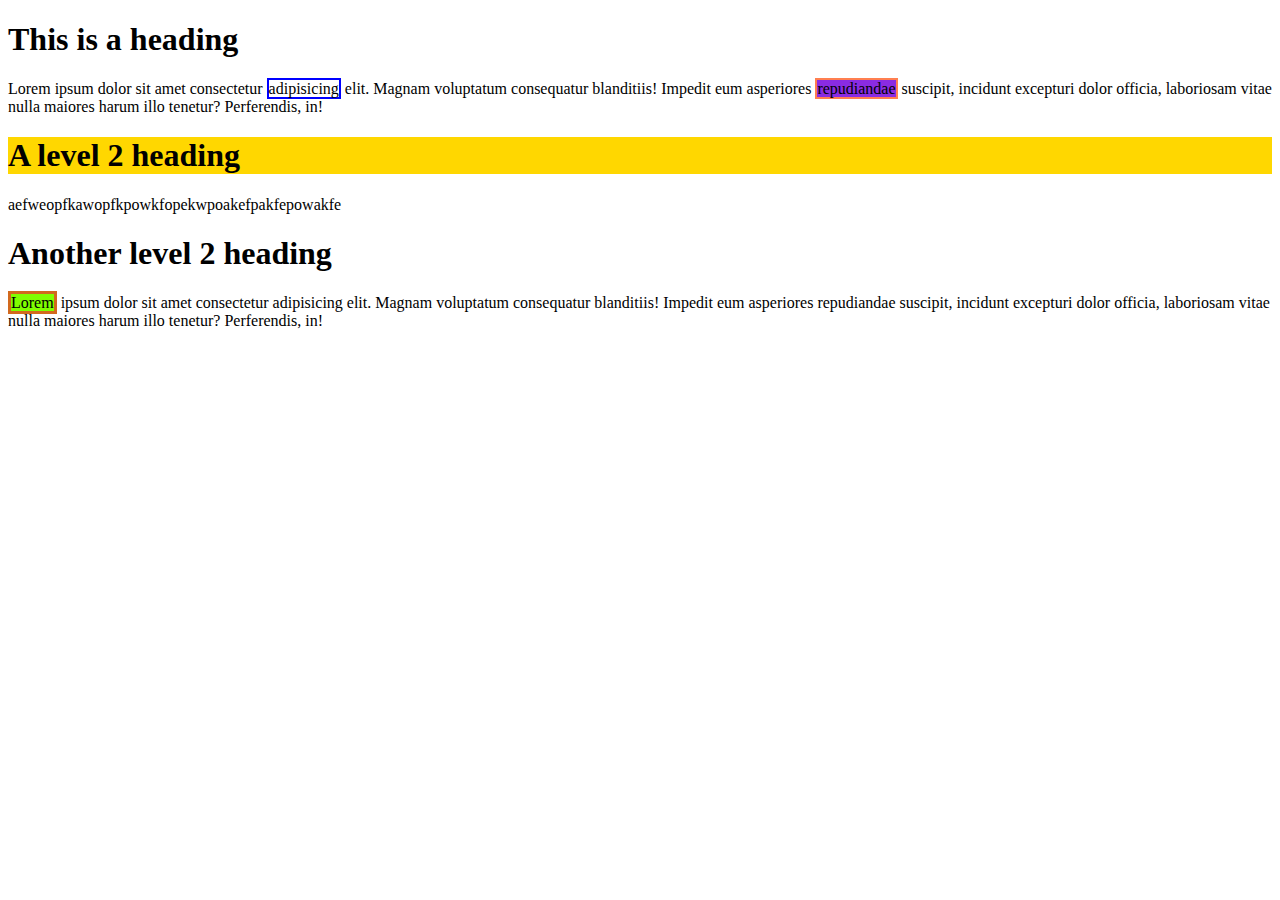
<file: Task1/index.html>
<!DOCTYPE html>
<html>
<head>
    <title>Document</title>
    <link rel="stylesheet" href="./styles.css">
</head>
<body>
    <h1>This is a heading</h1>
    <p>Lorem ipsum dolor sit amet consectetur <span class ="border">adipisicing</span> elit. Magnam voluptatum consequatur blanditiis! Impedit eum asperiores <span class = "border2 box">repudiandae</span> suscipit, incidunt excepturi dolor officia, laboriosam vitae nulla maiores harum illo tenetur? Perferendis, in!</p>
<div class = "box2"><h1>A level 2 heading</h1></div>
<p>aefweopfkawopfkpowkfopekwpoakefpakfepowakfe</p>
<h1>Another level 2 heading</h1>
<p><span class = "border3 box3">Lorem</span> ipsum dolor sit amet consectetur adipisicing elit. Magnam voluptatum consequatur blanditiis! Impedit eum asperiores repudiandae suscipit, incidunt excepturi dolor officia, laboriosam vitae nulla maiores harum illo tenetur? Perferendis, in!</p>
</body>
</html>
</file>
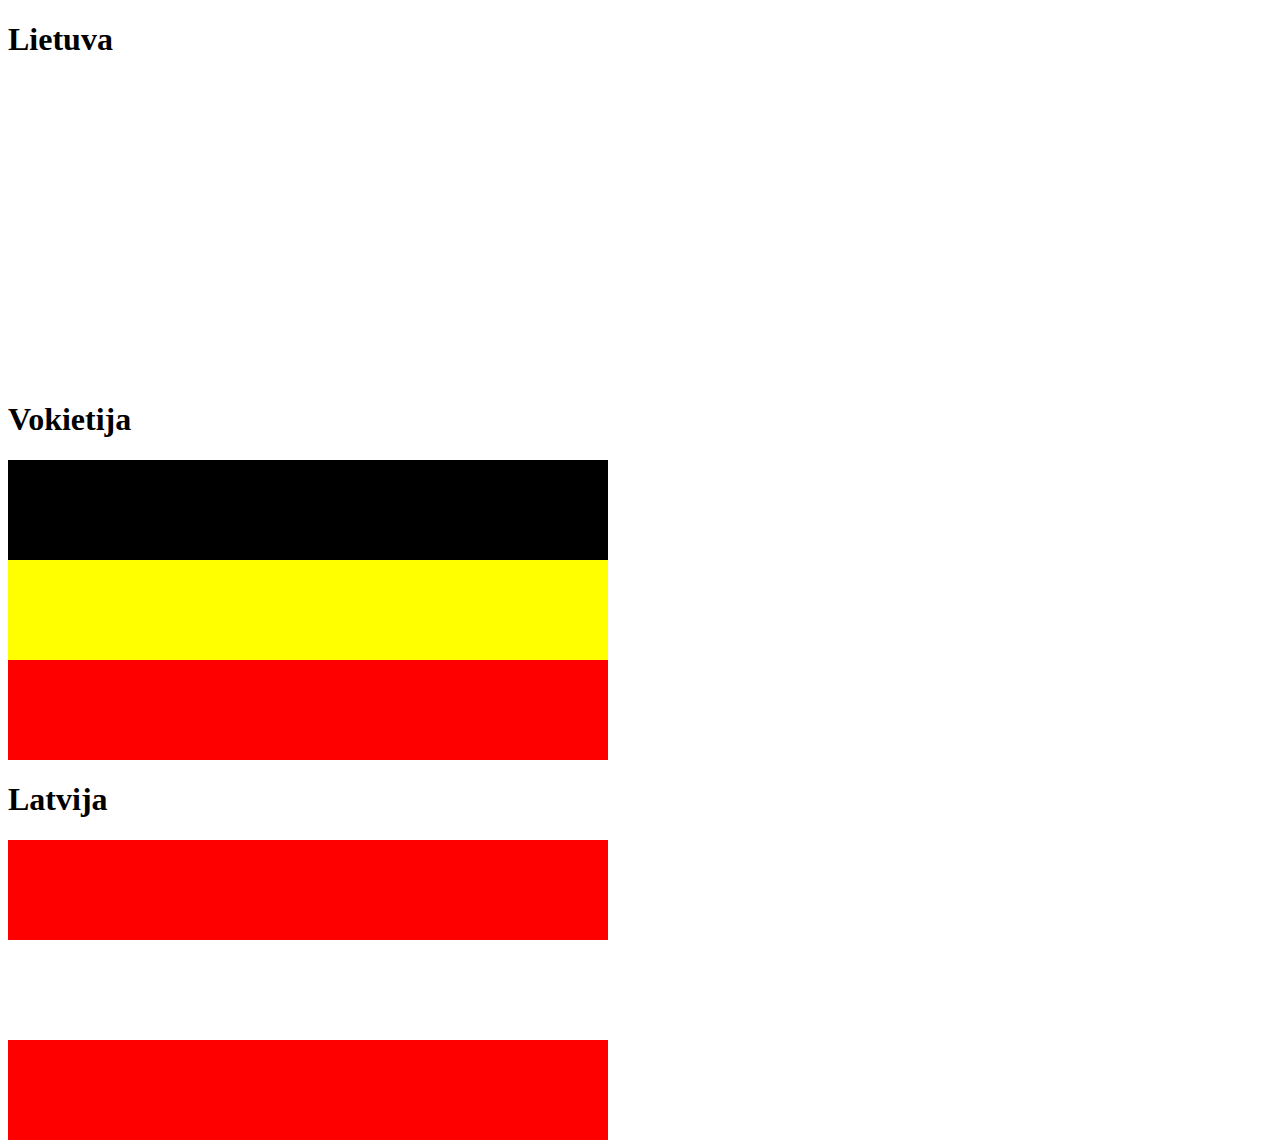
<file: Task2/index.html>
<!DOCTYPE html>
<html>
<head>
    <link rel="stylesheet" href="styles.css">
    <title>Document</title>
</head>
<body>

    <h1>Lietuva</h1>
    <div class = "box">
        <span class = "box1"></span>
        <span class = "box2"></span>
        <span class = "box3"></span>
    </div>

    <h1>Vokietija</h1>
    <div class = "box">
        <div class = "box4"></div>
        <div class = "box5"></div>
        <div class = "box6"></div>
    </div>

    <h1>Latvija</h1>
    <div class = "box">
        <div class = "box7"></div>
        <div class = "box8"></div>
        <div class = "box9"></div>
    </div>

</body>
</html>
</file>
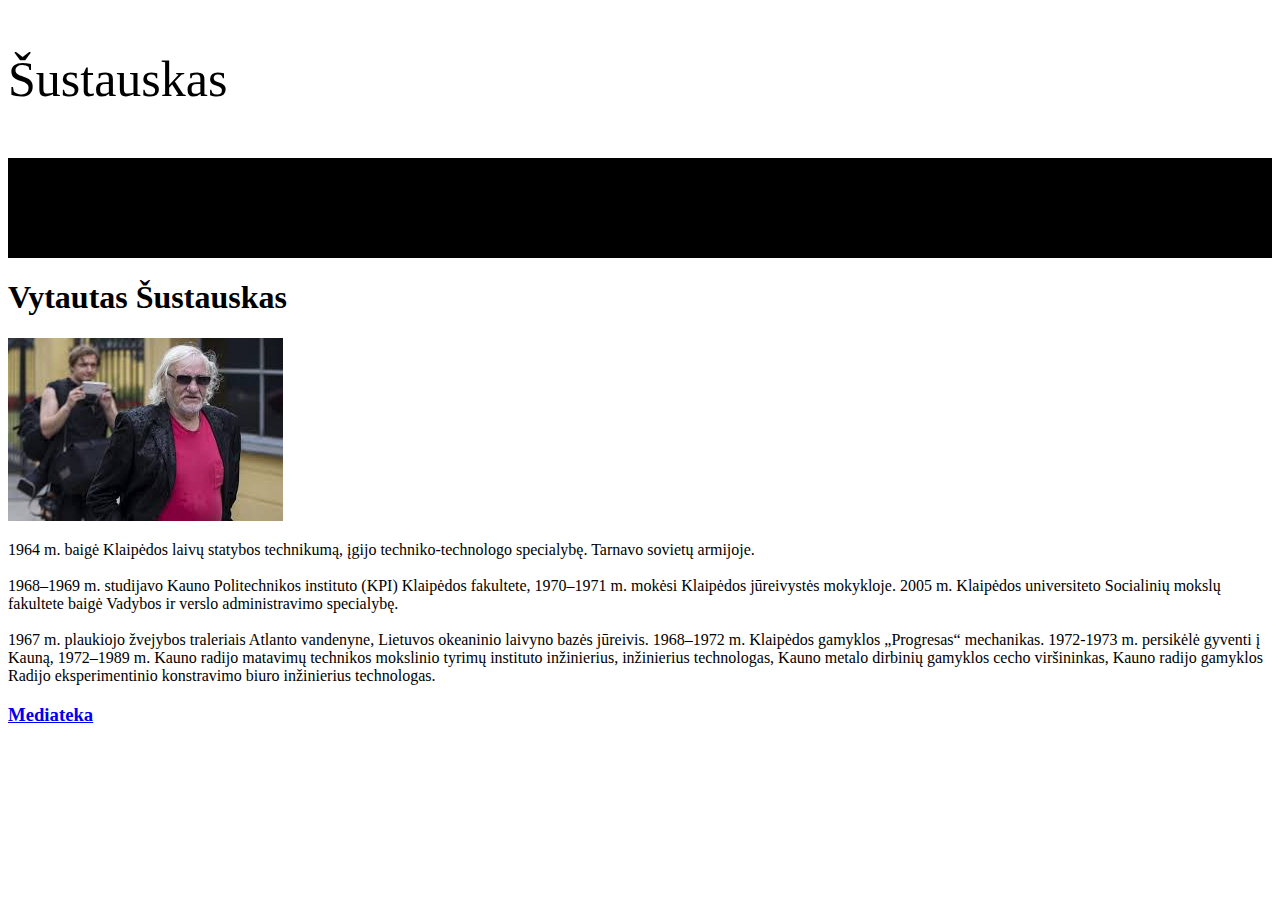
<file: Task3/index.html>
<!DOCTYPE html>
<html>
<head>
    <link rel="stylesheet" href="styles.css">
    <title>Task3</title>
</head>
<body>
    <span class = "box2"><p>Šustauskas</p></span>
    
    <div class="box"></div>
    <h1>Vytautas Šustauskas</h1>
    <img src="download.jpeg">
    <p>
        1964 m. baigė Klaipėdos laivų statybos technikumą, įgijo techniko-technologo specialybę. Tarnavo sovietų armijoje. 
        <br />
        <br />
        1968–1969 m. studijavo Kauno Politechnikos instituto (KPI) Klaipėdos fakultete, 1970–1971 m. mokėsi Klaipėdos jūreivystės mokykloje. 2005 m. Klaipėdos universiteto Socialinių mokslų fakultete baigė Vadybos ir verslo administravimo specialybę.
        <br />
        <br />
        1967 m. plaukiojo žvejybos traleriais Atlanto vandenyne, Lietuvos okeaninio laivyno bazės jūreivis. 1968–1972 m. Klaipėdos gamyklos „Progresas“ mechanikas. 1972-1973 m. persikėlė gyventi į Kauną, 1972–1989 m. Kauno radijo matavimų technikos mokslinio tyrimų instituto inžinierius, inžinierius technologas, Kauno metalo dirbinių gamyklos cecho viršininkas, Kauno radijo gamyklos Radijo eksperimentinio konstravimo biuro inžinierius technologas.
    </p>
   <h3><a href="file:///C:/Users/cheek/Desktop/Programavimas/HTML_CSS/HTML-1/Lecture%201%20-%20HTML%20beginning/Tasks/Task3/mediateka.html">Mediateka</a></h3> 

</body>
</html>
</file>
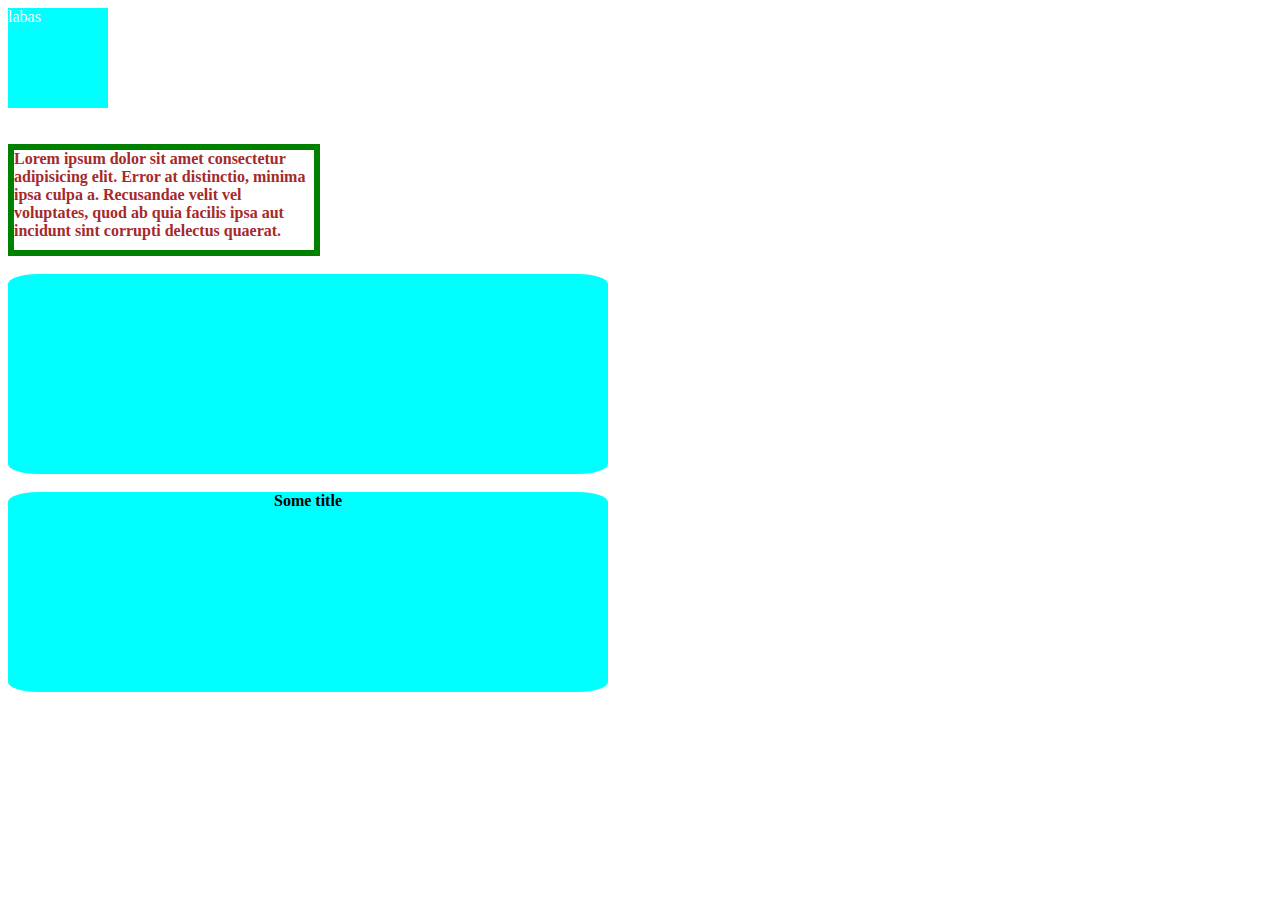
<file: Task4/index.html>
<!DOCTYPE html>
<html>
<head>
   <link rel="stylesheet" href="styles.css">
    <title>Document</title>
</head>
<body>
    <div class="box1">labas</div>
    <br/>
    <br/>
    <div class ="box2 border">Lorem ipsum dolor sit amet consectetur adipisicing elit.
         Error at distinctio, minima ipsa culpa a. Recusandae velit vel voluptates, 
         quod ab quia facilis ipsa aut incidunt sint corrupti delectus quaerat.</div>
    <br/>
    <div class = "box3"></div>
    <br/>
    <div class = "box3">Some title</div>
</body>
</html>
</file>
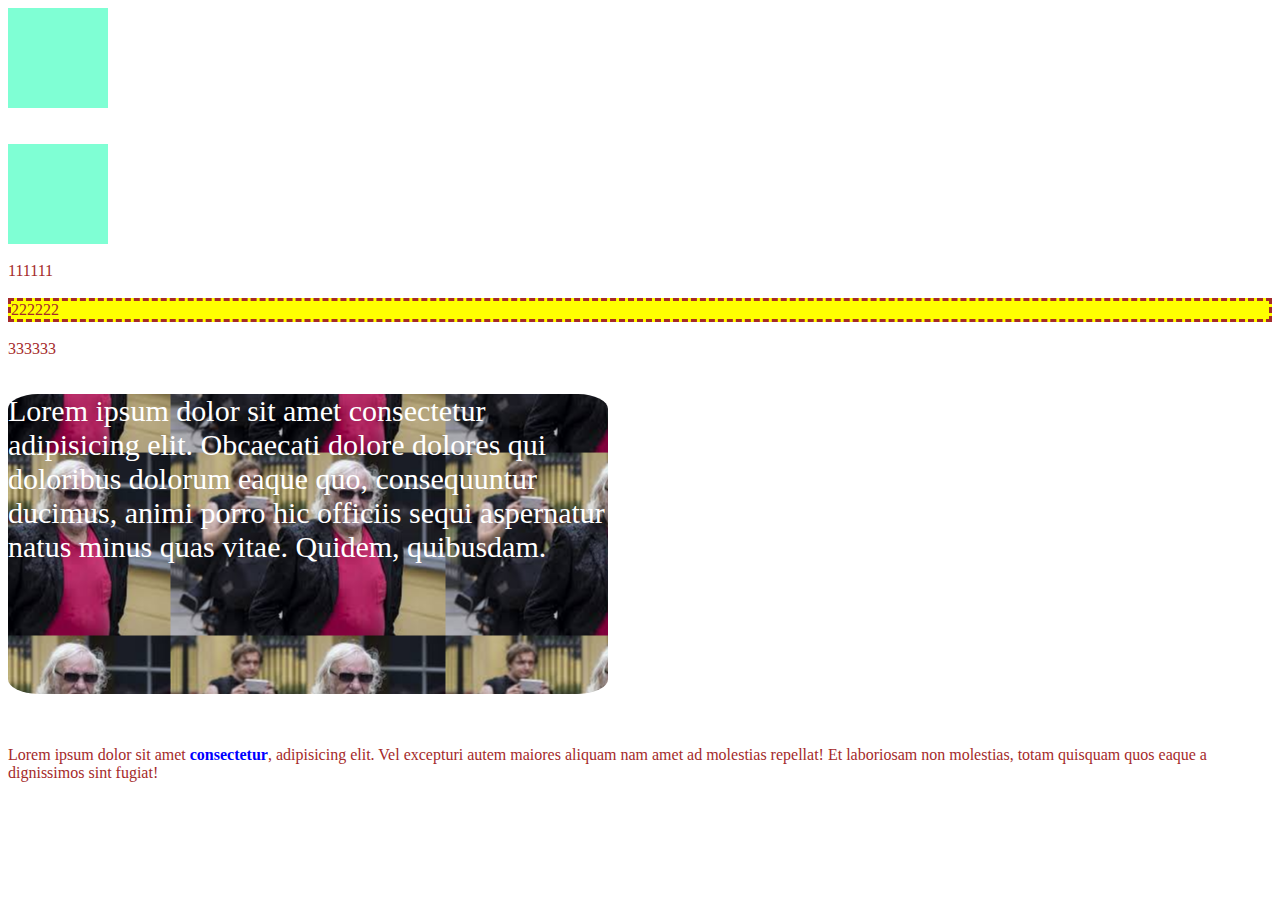
<file: Task5/index.html>
<!DOCTYPE html>
<html>
<head>
    <link rel="stylesheet" href="styles.css">
    <title>Document</title>
</head>
<body>
    <div class = "box1"></div>
    <br/>
    <br/>
    <div class = "box1"></div>
    <br/>
    <div class = "text">111111</div>
    <br/>
    <div class = "text box2 border">222222</div>
    <br/>
    <div class = "text">333333</div>
    <br/>
    <br/>
    <div class = "banner">Lorem ipsum dolor sit amet consectetur adipisicing elit. Obcaecati dolore dolores qui doloribus dolorum eaque quo, consequuntur ducimus, animi porro hic officiis sequi aspernatur natus minus quas vitae. Quidem, quibusdam.</div>
    <br/>
    <br/>
    <div class = "text"><p>Lorem ipsum dolor sit amet <span class="text2">consectetur</span>, adipisicing elit. Vel excepturi autem maiores aliquam nam amet ad molestias repellat! Et laboriosam non molestias, totam quisquam quos eaque a dignissimos sint fugiat!
    </p></div>
</body>
</html>
</file>
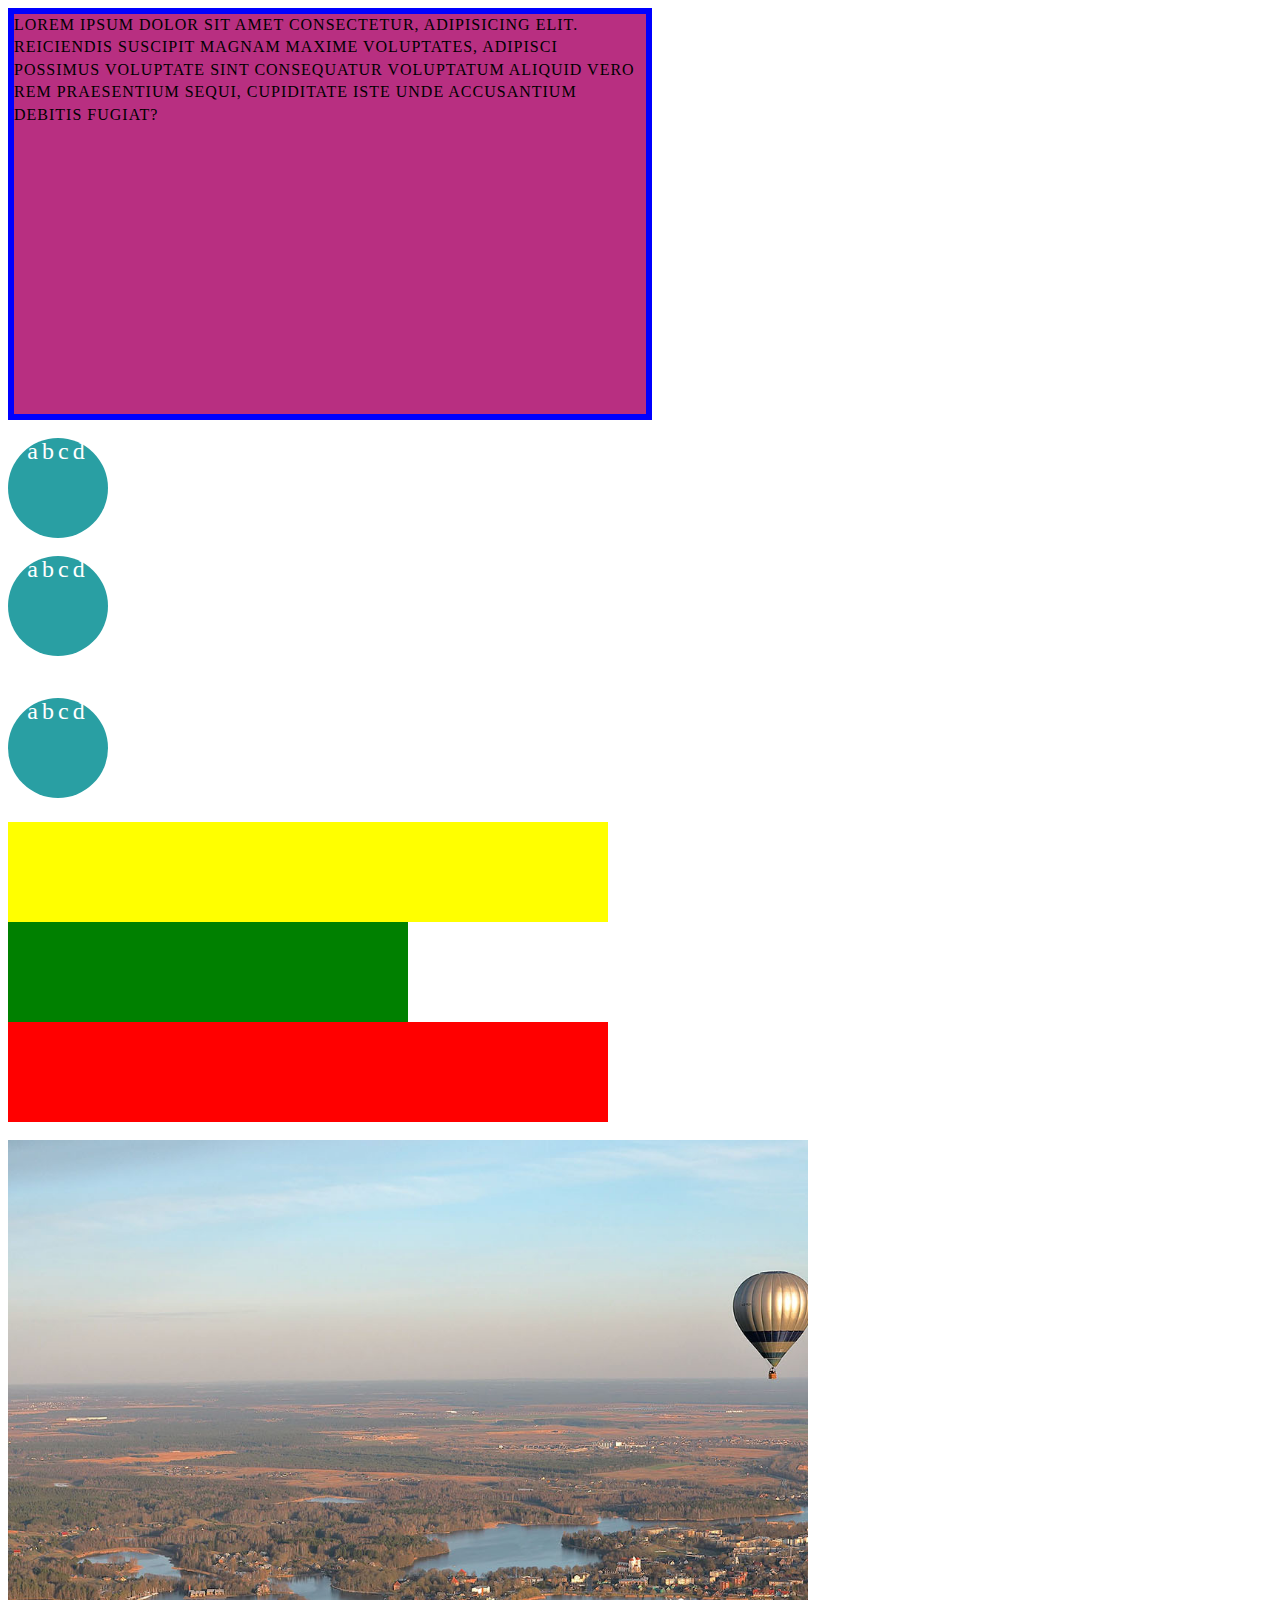
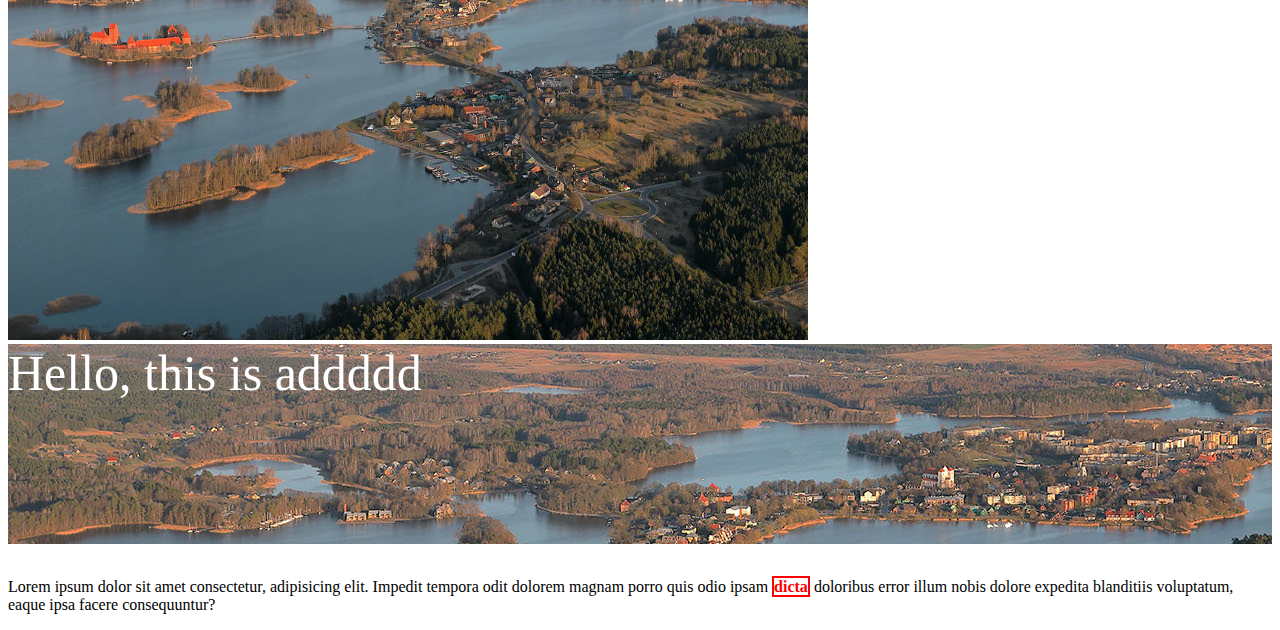
<file: type-23-html-2/index.html>
<!DOCTYPE html>
<html lang="en">
  <head>
    <title>Document</title>
    <link rel="stylesheet" href="./styles.css" />
  </head>
  <body>
    <div class="box important-object">
      Lorem ipsum dolor sit amet consectetur, adipisicing elit. Reiciendis
      suscipit magnam maxime voluptates, adipisci possimus voluptate sint
      consequatur voluptatum aliquid vero rem praesentium sequi, cupiditate iste
      unde accusantium debitis fugiat?
    </div>

    <br />

    <div class="circle">abcd</div>

    <br />

    <div class="circle">abcd</div>

    <br />

    <p class="circle">abcd</p>

    <div id="flag-wrapper">
      <div class="upper"></div>
      <div class="middle"></div>
      <div class="bottom"></div>
    </div>

    <br />

    <img class="image" src="./trakai.jpg" />

    <br />

    <div class="banner">Hello, this is addddd</div>

    <br />

    <p>
      Lorem ipsum dolor sit amet consectetur, adipisicing elit. Impedit tempora
      odit dolorem magnam porro quis odio ipsam
      <span class="important">dicta</span> doloribus error illum nobis dolore
      expedita blanditiis voluptatum, eaque ipsa facere consequuntur?
    </p>
  </body>
</html>
</file>
<file: Task1/styles.css>
.border {
    border: 2px solid blue;
}
.box{
    background-color: blueviolet;
    
}
.border2 {
    border: 2px solid coral ;
}
.box2{
   background-color: gold;
}
.border3{
    border:solid chocolate;
}
.box3{
    background-color: chartreuse;
}
</file>
<file: Task2/styles.css>
.box{
    width: 600px;
    height: 300px;
}
.box1{
    background-color: yellow;
    width: 200px;
    height: 300px;
}
.box2{
    background-color: green;
    width: 200px;
    height: 300px;
}
.box3{
    background-color: red;
    width: 200px;
    height: 300px;
}

.box4{
    background-color: black;
    height: 100px;
}
.box5{
    background-color: yellow;
    height: 100px
}
.box6{
    background-color: red;
    height: 100px
}

.box7{
    background-color: red;
    height: 100px;
}
.box8{
    background-color: white;
    height: 100px
}
.box9{
    background-color: red;
    height: 100px
}
</file>
<file: Task3/styles.css>
.text{
    font-style:arial;
    font-size: larger;
    font-weight: lighter;
}
.box{
    width: 100%;
    height: 100px;
    background-color: black;
}

.box2{
    text-align:left;
    font-size: 50px;
}
</file>
<file: Task4/styles.css>
.box1{
    width: 100px;
    height: 100px;
    background-color: aqua;
    text-align:left;
    color: white;
}
.box2{
    width: 300px;
    height: 100px;
    background-color: white;
    color:brown;
    font-weight: bold;
}
.border{
    border: 6px solid green;
}
.box3{
    width: 600px;
    height: 200px;
    border-radius: 5%;
    background-color: aqua;
    color: black;
    font-weight: bold;
    text-align: center;
}
</file>
<file: Task5/styles.css>
.box1{
    width: 100px;
    height: 100px;
    background-color: aquamarine;
}
.text{
    color:brown;
}
.box2{
    background-color:yellow;
}
.border{
    border: 2px solid red;
    border: dashed;
}
.banner{
    width: 600px;
    height: 300px;
    background-image: url("./download.jpeg");
    font-size: 30px;
    color: white;
    border-radius: 5%;
    background-position: center;
}
.text2{
    color: blue;
    font-weight: bold;
}
</file>
<file: type-23-html-2/styles.css>
.box {
  width: 50%;
  height: 400px;
  background-color: #b82f81;
  text-transform: uppercase;
  letter-spacing: 1px;
  line-height: 1.4;
}

.important-object {
  border: 6px solid blue;
}

.circle {
  height: 100px;
  width: 100px;
  background-color: rgb(41, 159, 163);
  font-size: 24px;
  color: white;
  letter-spacing: 4px;
  border-radius: 50%;
  text-align: center;
}

#flag-wrapper {
  height: 300px;
  width: 600px;
}

.upper {
  height: 100px;
  background-color: yellow;
}

.middle {
  height: 100px;
  background-color: green;
  width: 400px;
}

.bottom {
  height: 100px;
  background-color: red;
}

.image {
  width: 800px;
  height: 800px;
  object-fit: cover;
}

.banner {
  width: 100%;
  height: 200px;
  background-image: url("./trakai.jpg");
  background-position: center;
  font-size: 50px;
  color: white;
}

.important {
  color: red;
  font-weight: 900;
  border: 2px solid red;
}
</file>
